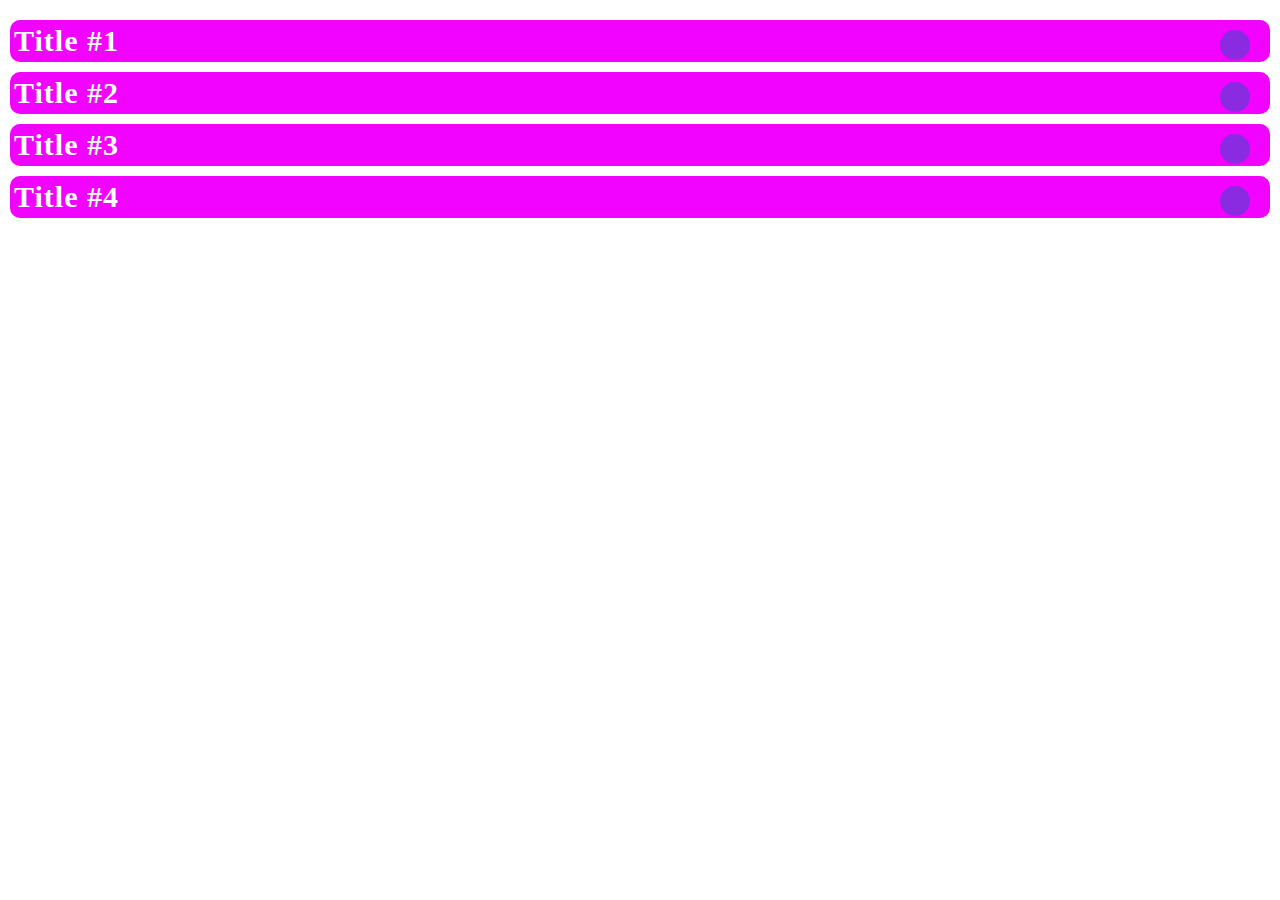
<file: accordion/index.html>
<!DOCTYPE html>
<html lang="en">

<head>
    <meta charset="UTF-8">
    <meta name="viewport" content="width=device-width, initial-scale=1.0">
    <title>accordion | by Muhammad Web Developer</title>
    <link rel="stylesheet" href="https://cdnjs.cloudflare.com/ajax/libs/font-awesome/6.4.2/css/all.min.css" 
    integrity="sha512-z3gLpd7yknf1YoNbCzqRKc4qyor8gaKU1qmn+CShxbuBusANI9QpRohGBreCFkKxLhei6S9CQXFEbbKuqLg0DA==" 
    crossorigin="anonymous" referrerpolicy="no-referrer" />
    <link rel="stylesheet" href="style.css">
</head>

<body>
    <div class="continer">
        <div class="accordion">
            <h3>title #1</h3>
            <p>Lorem ipsum dolor sit amet, consectetur adipisicing elit. Magni minus ut aliquid, provident fuga
                reprehenderit unde dolor tempore consequatur! Consectetur delectus ullam est suscipit voluptate id nobis
                ab inventore minima.</p>
                <i class="fa-solid fa-arrow-down"></i>
        </div>
        <div class="accordion">
            <h3>title #2</h3>
            <p>Lorem ipsum dolor sit amet, consectetur adipisicing elit. Magni minus ut aliquid, provident fuga
                reprehenderit unde dolor tempore consequatur! Consectetur delectus ullam est suscipit voluptate id nobis
                ab inventore minima.</p>
                <i class="fa-solid fa-arrow-down"></i>
        </div>
        <div class="accordion">
            <h3>title #3</h3>
            <p>Lorem ipsum dolor sit amet, consectetur adipisicing elit. Magni minus ut aliquid, provident fuga
                reprehenderit unde dolor tempore consequatur! Consectetur delectus ullam est suscipit voluptate id nobis
                ab inventore minima.</p>
                <i class="fa-solid fa-arrow-down"></i>
        </div>
        <div class="accordion">
            <h3>title #4</h3>
            <p>Lorem ipsum dolor sit amet, consectetur adipisicing elit. Magni minus ut aliquid, provident fuga
                reprehenderit unde dolor tempore consequatur! Consectetur delectus ullam est suscipit voluptate id nobis
                ab inventore minima.</p>
                <i class="fa-solid fa-arrow-down"></i>
        </div>
    </div>

    <script src="main.js"></script>
</body>

</html>
</file>
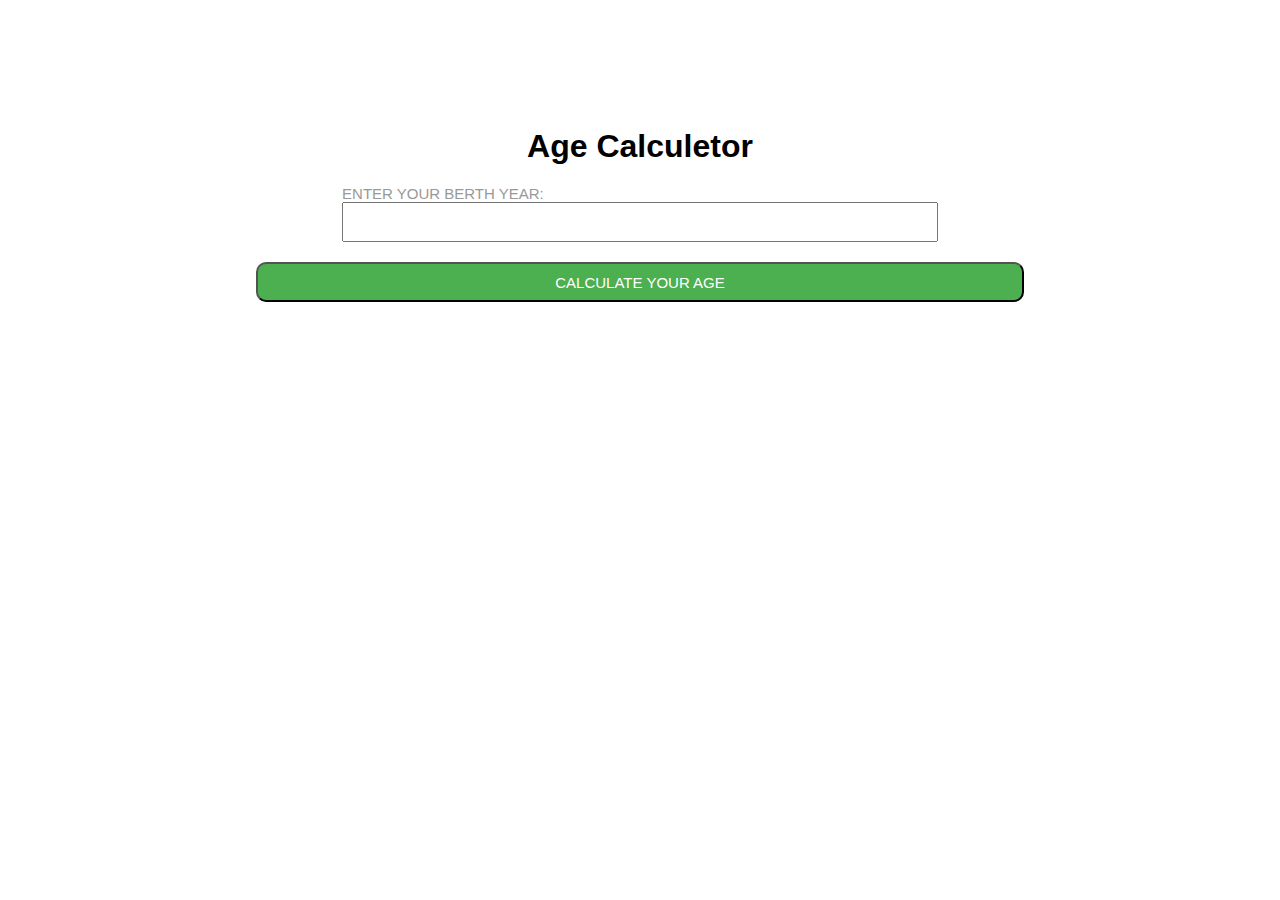
<file: ageCalc/index.html>
<!DOCTYPE html>
<html lang="en">
<head>
    <meta charset="UTF-8">
    <meta name="viewport" content="width=device-width, initial-scale=1.0">
    <title>Age Calculetor | by Muhammad Web Developer</title>
    <link rel="stylesheet" href="style.css">
</head>
<body>
    <div class="continer">
        <h1>Age Calculetor</h1>
        <form action="#">
            <label for="year">
                Enter Your Berth Year:
                <input type="number" id="userYaer">
            </label>
            <button type="button" id="calcBtn">calculate your age</button>
        </form>
        <div class="result">
            <p id="result"></p>
        </div>
    </div>
    <script src="main.js"></script>
</body>
</html>
</file>
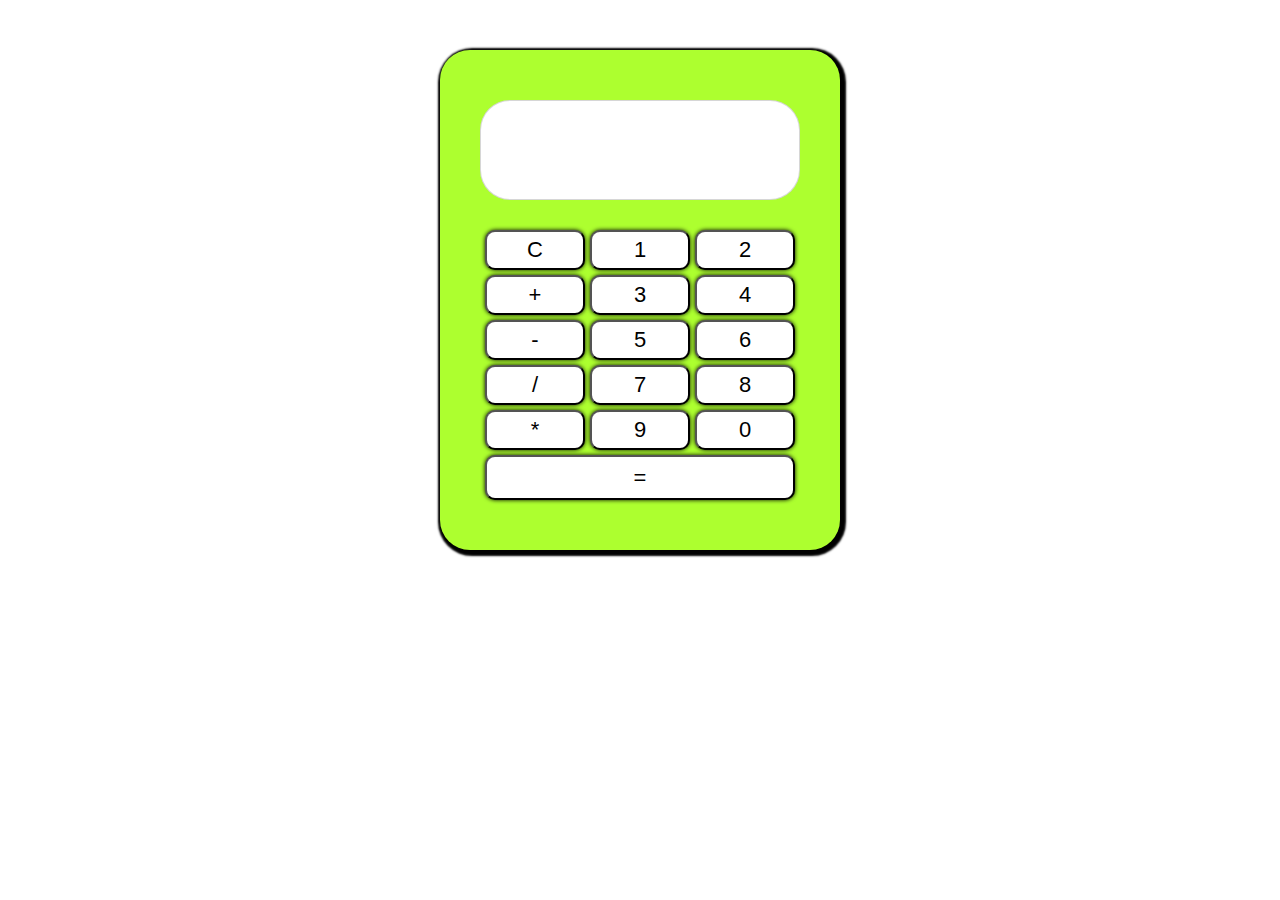
<file: calclulator/index.html>
<!DOCTYPE html>
<html lang="en">

<head>
    <meta charset="UTF-8">
    <meta name="viewport" content="width=device-width, initial-scale=1.0">
    <title>calculator App | by Muhammad Web Developer</title>
    <link rel="stylesheet" href="style.css">
</head>

<body>
    <div class="continer">
        <textarea class="screen" id="screen" disabled></textarea>
        <div class="btn">
            <button id="canc">C</button>
            <button onclick="addNum(1)">1</button>
            <button onclick="addNum(2)">2</button>
            <button onclick="addNum('+')">+</button>
            <button onclick="addNum(3)">3</button>
            <button onclick="addNum(4)">4</button>
            <button onclick="addNum('-')">-</button>
            <button onclick="addNum(5)">5</button>
            <button onclick="addNum(6)">6</button>
            <button onclick="addNum('/')">/</button>
            <button onclick="addNum(7)">7</button>
            <button onclick="addNum(8)">8</button>
            <button onclick="addNum('*')">*</button>
            <button onclick="addNum(9)">9</button>
            <button onclick="addNum(0)">0</button>
            <button id="result">=</button>
        </div>
    </div>
    <script src="main.js"></script>
</body>

</html>
</file>
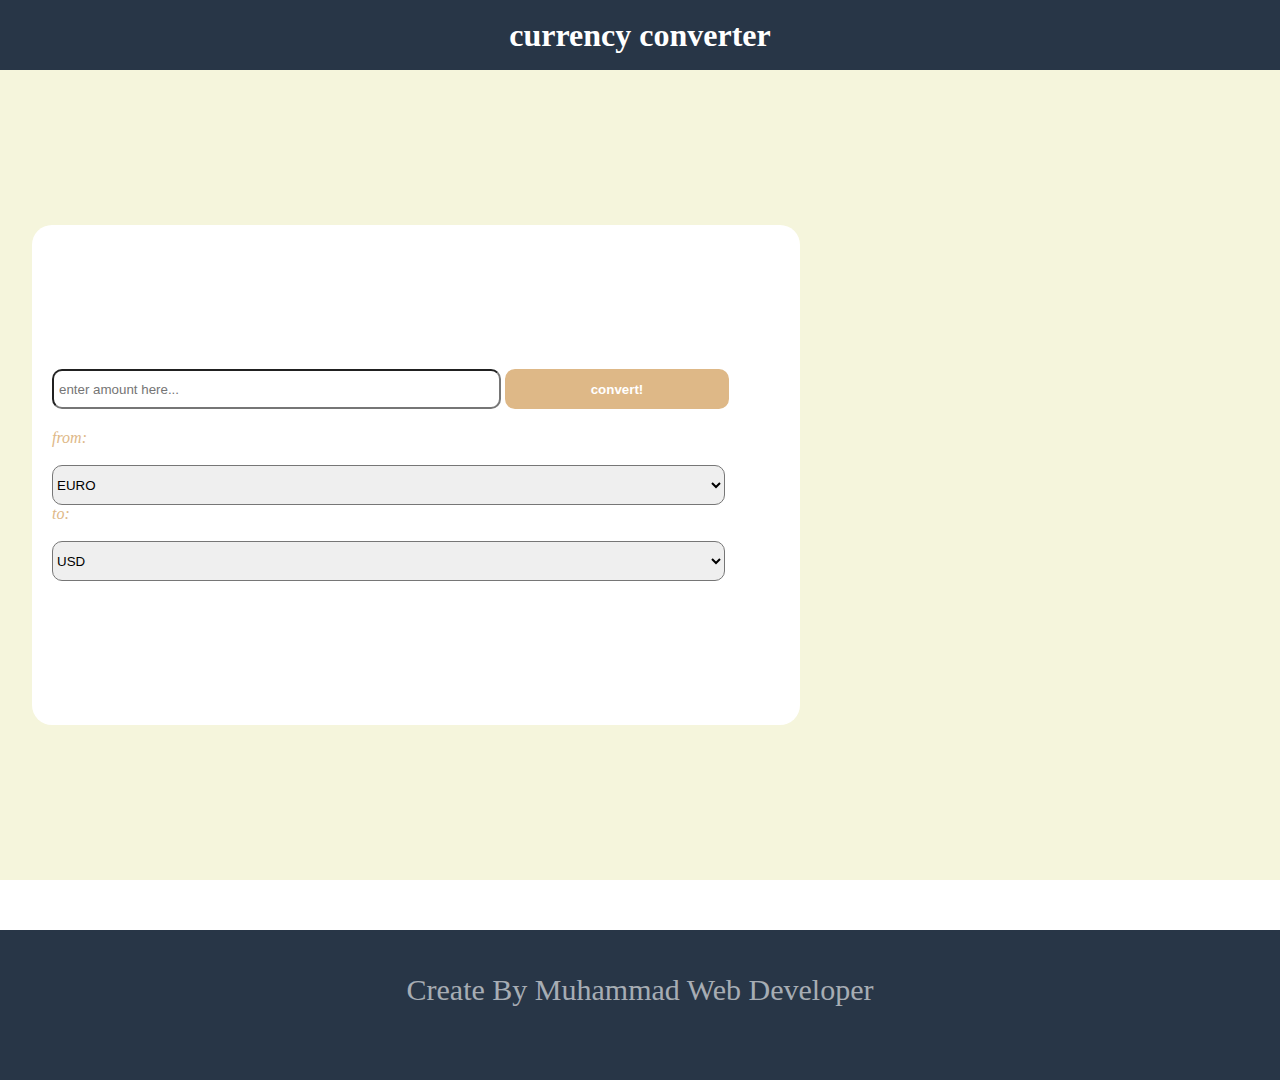
<file: curenncy-converter/index.html>
<!DOCTYPE html>
<html lang="en">

<head>
    <meta charset="UTF-8">
    <meta name="viewport" content="width=device-width, initial-scale=1.0">
    <title>currency converter | by Muhammad Web Developer</title>
    <link rel="stylesheet" href="https://cdnjs.cloudflare.com/ajax/libs/font-awesome/6.4.0/css/all.min.css" integrity="sha512-iecdLmaskl7CVkqkXNQ/ZH/XLlvWZOJyj7Yy7tcenmpD1ypASozpmT/E0iPtmFIB46ZmdtAc9eNBvH0H/ZpiBw==" crossorigin="anonymous" referrerpolicy="no-referrer" />
    <link rel="stylesheet" href="style.css">
</head>

<body>
    <header>
        <h1> currency converter </h1>
    </header>

    <main class="continer">
        <form action="#">
            <div id="first_section">
                <label for="first-currency">from:</label><br />
                <select name="first-currency" id="first-currency">
                    <option value="EUR">EURO</option>
                    <option value="USD">USD</option>
                    <option value="AED">United Arab Emirates Dirham</option>
                    <option value="SYP"> Syrian Pound</option> 
                    <option value="CHF">Swiss Franc</option>
                    <option value="CNY">Chinese Yuan</option>
                    <option value="GBP">British Pounds Sterling</option>
                    <option value="INR">Indian Rupee</option>
                    <option value="JPY">Japanese yen</option>
                </select>

                <label for="second-currency">to: </label><br />
                <select name="second-currency" id="second-currency">
                    <option value="USD">USD</option>
                    <option value="EUR">EURO</option>
                    <option value="AED"> United Arab Emirates Dirham </option>
                    <option value="SYP"> Syrian Pound</option>
                    <option value="CHF">Swiss Franc</option>
                    <option value="CNY">Chinese Yuan</option>
                    <option value="GBP">British Pounds Sterling</option>
                    <option value="INR">Indian Rupee</option>
                    <option value="JPY">Japanese yen</option>
                </select>
            </div>

            <div id="second_section">
                <input type="number" placeholder="enter amount here..." id="currency" />
                <button type="button" id="convertBtn">convert!</button>
            </div>
        </form>
        
    <div  class="result" id="result">
        <!--  result will be shown in this section... -->
    </div>
    </main>
    <footer>
        <h6>create by Muhammad Web Developer </h6>
        <div class="social">
            <a href="https://www.youtube.com/@webdevelopperr"><i class="fa-brands fa-youtube" style="color: #b31919;"></i></i></a>
            <a href="https://instagram.com/muhammad_webdeveloper"><i class="fa-brands fa-instagram" style="color: #d110ad;"></i></i></a>
            <a href="https://www.tiktok.com/@muhammadwebdesign"><i class="fa-brands fa-tiktok" style="color: #c8c8c8;"></i></i></a>
        </div>

    <script src="main.js"></script>
</body>

</html>
</file>
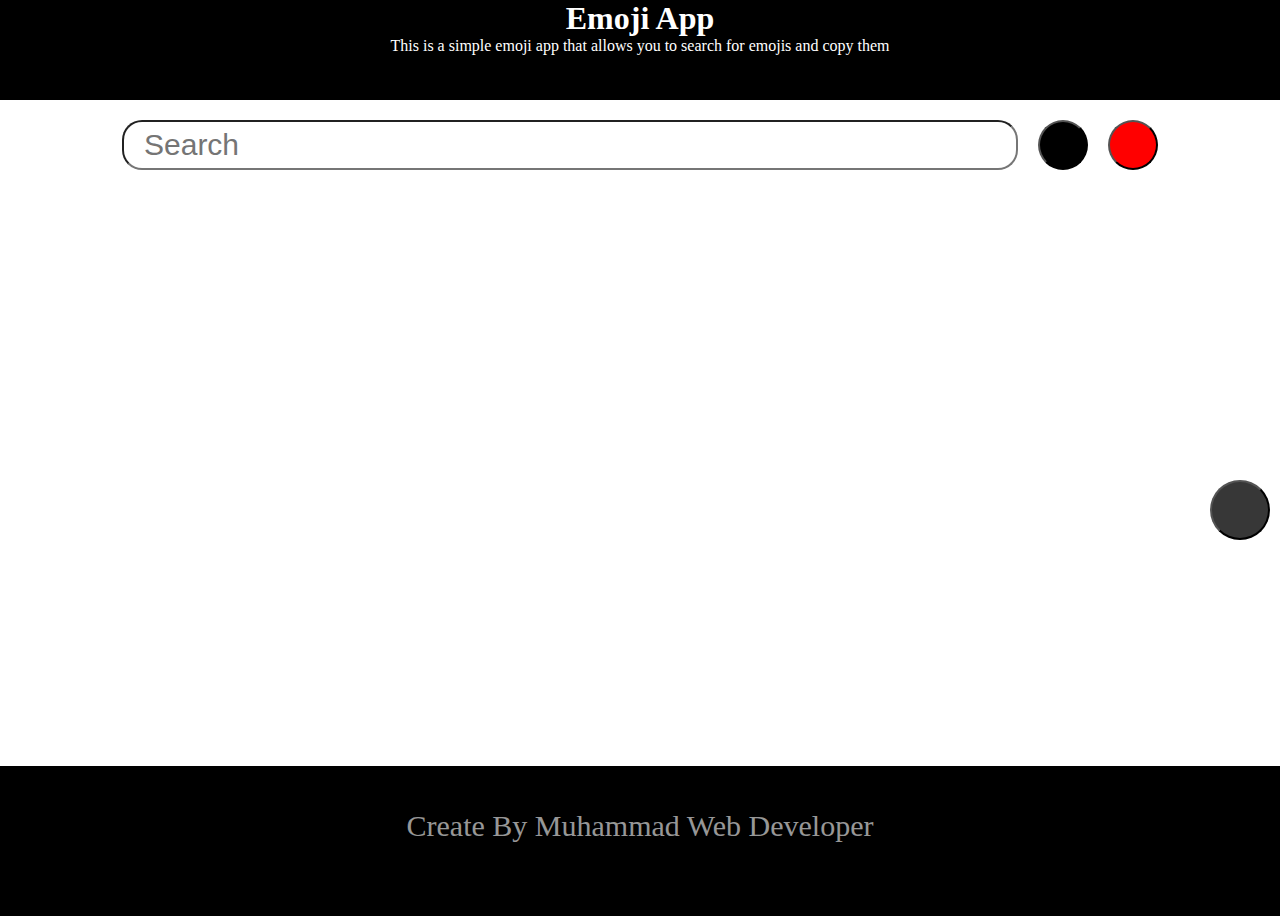
<file: emojiSearch/index.html>
<!DOCTYPE html>
<html lang="en">
<head>
    <meta charset="UTF-8">
    <meta name="viewport" content="width=device-width, initial-scale=1.0">
    <title>Emoji App</title>
    <link rel="stylesheet" href="https://cdnjs.cloudflare.com/ajax/libs/font-awesome/6.4.0/css/all.min.css" integrity="sha512-iecdLmaskl7CVkqkXNQ/ZH/XLlvWZOJyj7Yy7tcenmpD1ypASozpmT/E0iPtmFIB46ZmdtAc9eNBvH0H/ZpiBw==" crossorigin="anonymous" referrerpolicy="no-referrer" />
    <link rel="stylesheet" href="style.css">
</head>
<body>
    <header>
        <h1>Emoji App</h1>
        <p>This is a simple emoji app that allows you to search for emojis and copy them</p>
    </header>
    <div class="search">
        <input type="text" id="search" placeholder="Search">
        <button id="search-btn"><i class="fa-solid fa-magnifying-glass"></i></button>
        <button id="clear"><i class="fa-solid fa-trash"></i></button>
    </div>
    <div class="textCopid" id="copidTool">
        <textarea name="" id="textCopi" cols="30" rows="10" ></textarea>
        <button id="copid">copi to clipboard</button>
    </div>
    <button class="openCopi" id="open"><i class="fa-solid fa-copy" style="color: #ffffff;"></i></button>
    <div class="response" id="response">
    </div>
    <footer>
        <h6>create by Muhammad Web Developer </h6>
        <div class="social">
            <a href="https://www.youtube.com/@webdevelopperr"><i class="fa-brands fa-youtube" style="color: #b31919;"></i></i></a>
            <a href="https://instagram.com/muhammad_webdeveloper"><i class="fa-brands fa-instagram" style="color: #d110ad;"></i></i></a>
            <a href="https://www.tiktok.com/@muhammadwebdesign"><i class="fa-brands fa-tiktok" style="color: #c8c8c8;"></i></i></a>
        </div>
    </footer>
    <script src="main.js"></script>
</body>
</html>
</file>
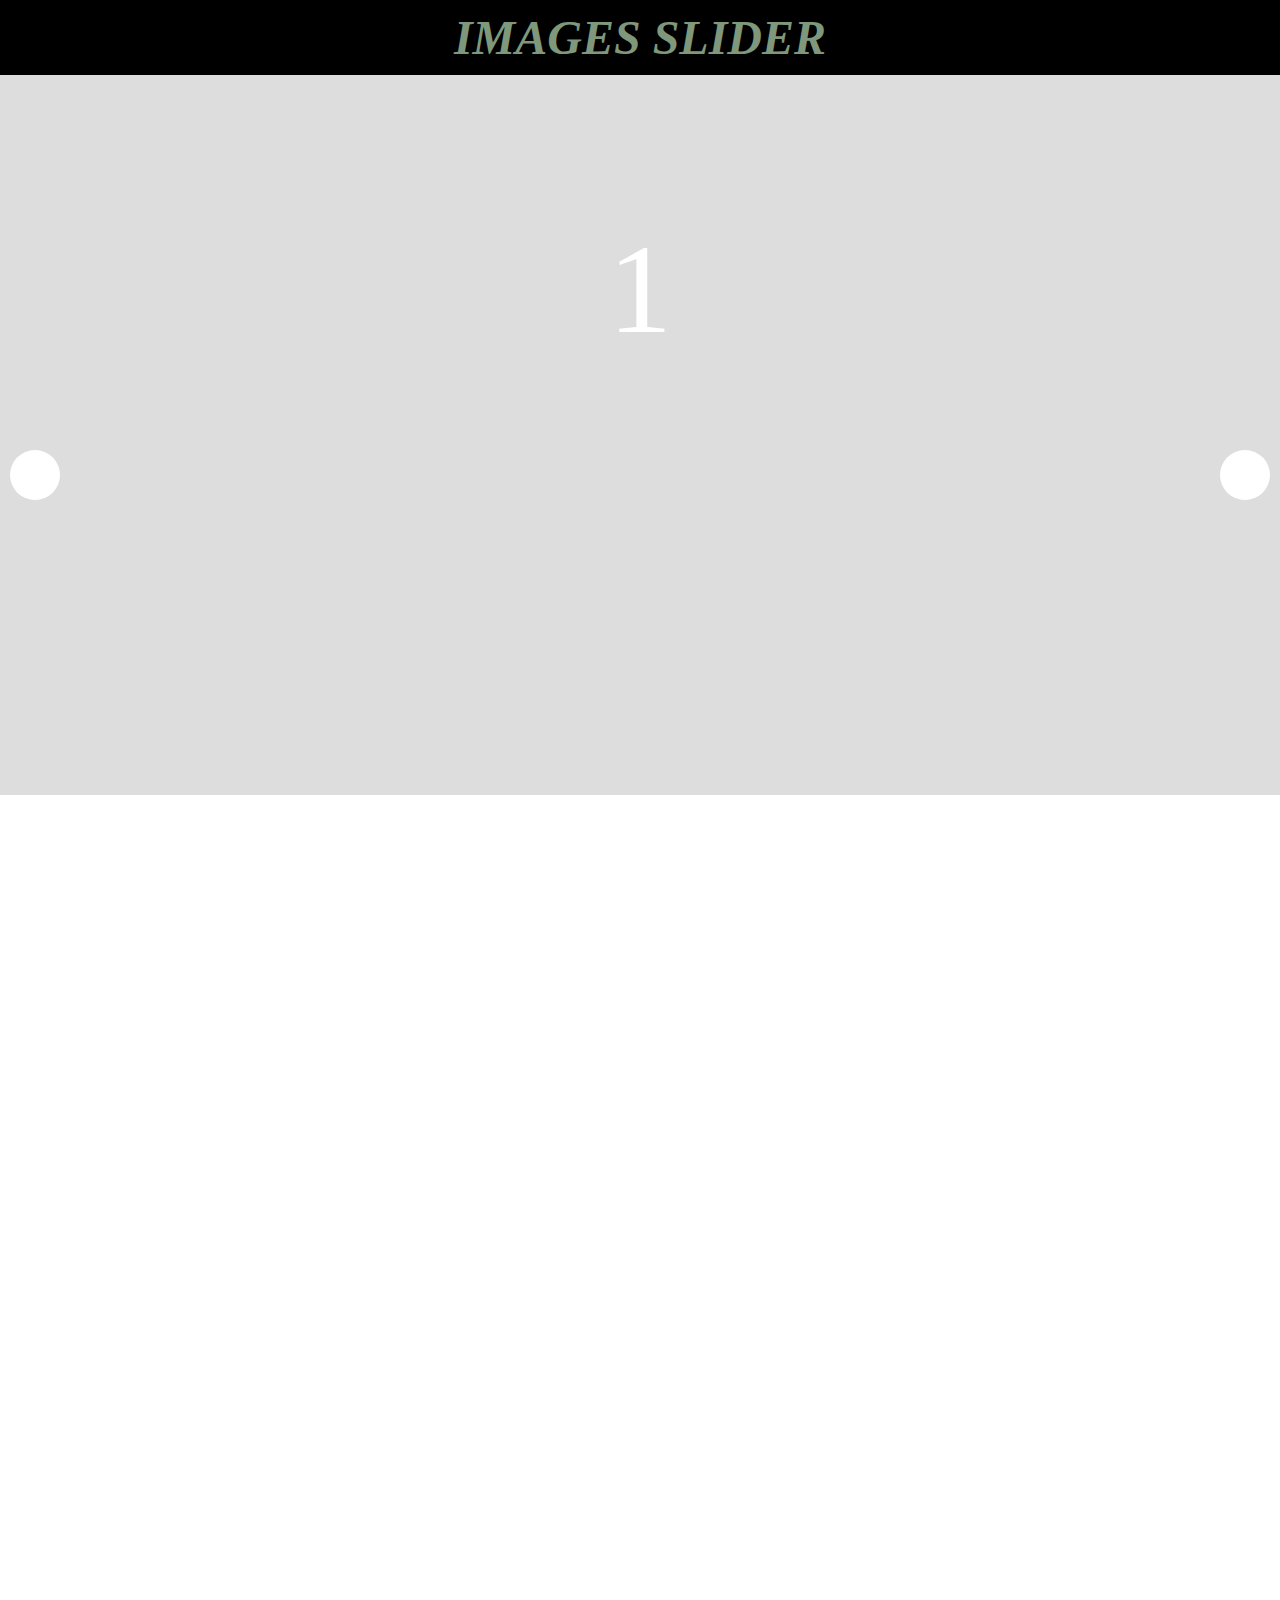
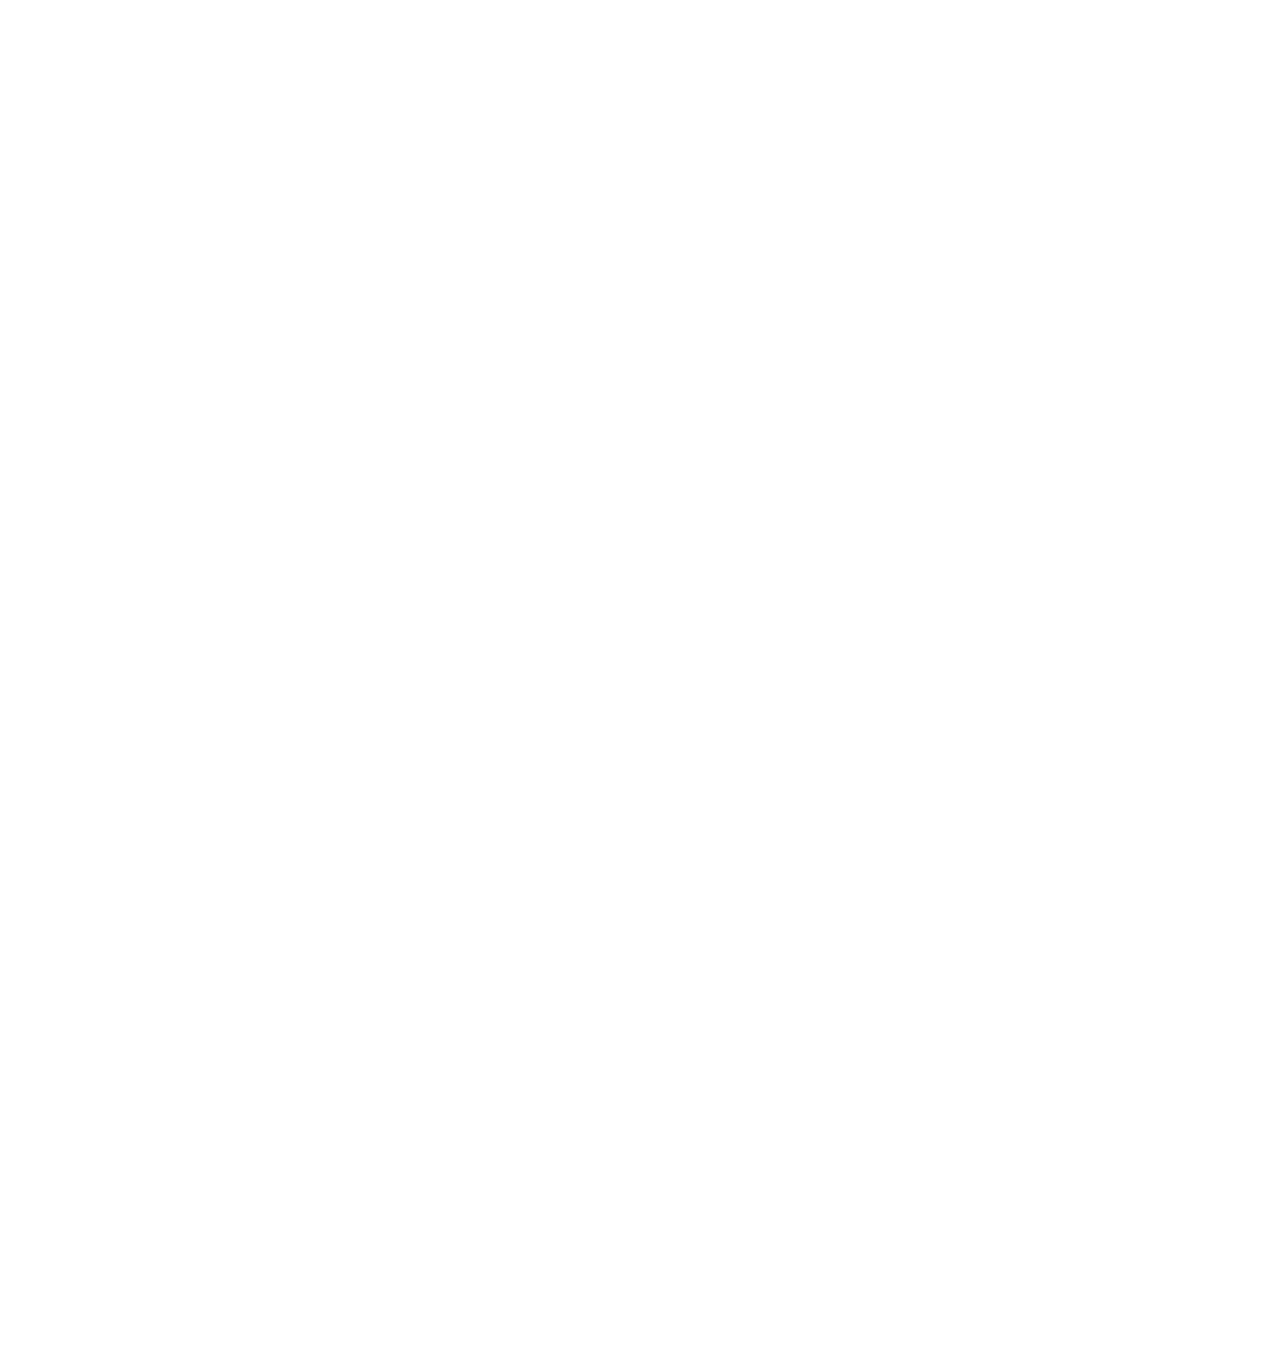
<file: image-slider/index.html>
<!DOCTYPE html>
<html lang="en">
<head>
    <meta charset="UTF-8">
    <meta name="viewport" content="width=device-width, initial-scale=1.0">
    <title>images slider | by Muhammad web Developer</title>
    <link rel="stylesheet" href="https://cdnjs.cloudflare.com/ajax/libs/font-awesome/6.4.0/css/all.min.css"
    integrity="sha512-iecdLmaskl7CVkqkXNQ/ZH/XLlvWZOJyj7Yy7tcenmpD1ypASozpmT/E0iPtmFIB46ZmdtAc9eNBvH0H/ZpiBw=="
    crossorigin="anonymous" referrerpolicy="no-referrer" />
    <link rel="stylesheet" href="style.css">
</head>
<body>
    <div class="continer">
        <h2>images slider</h2>
        <div class="slider" id="slider">
            <div class="slider-box">1</div>
            <div class="slider-box">2</div>
            <div class="slider-box">3</div>
            <div class="slider-box">4</div>
        </div>
        <button id="next"><i class="fa-solid fa-arrow-right"></i></button><br/>
        <button id="prev"><i class="fa-solid fa-arrow-left"></i></button>
        <div class="dots">
            <span></span>
            <span></span>
            <span></span>
            <span></span>
        </div>
    </div>

    <script src="main.js"></script>
</body>
</html>
</file>
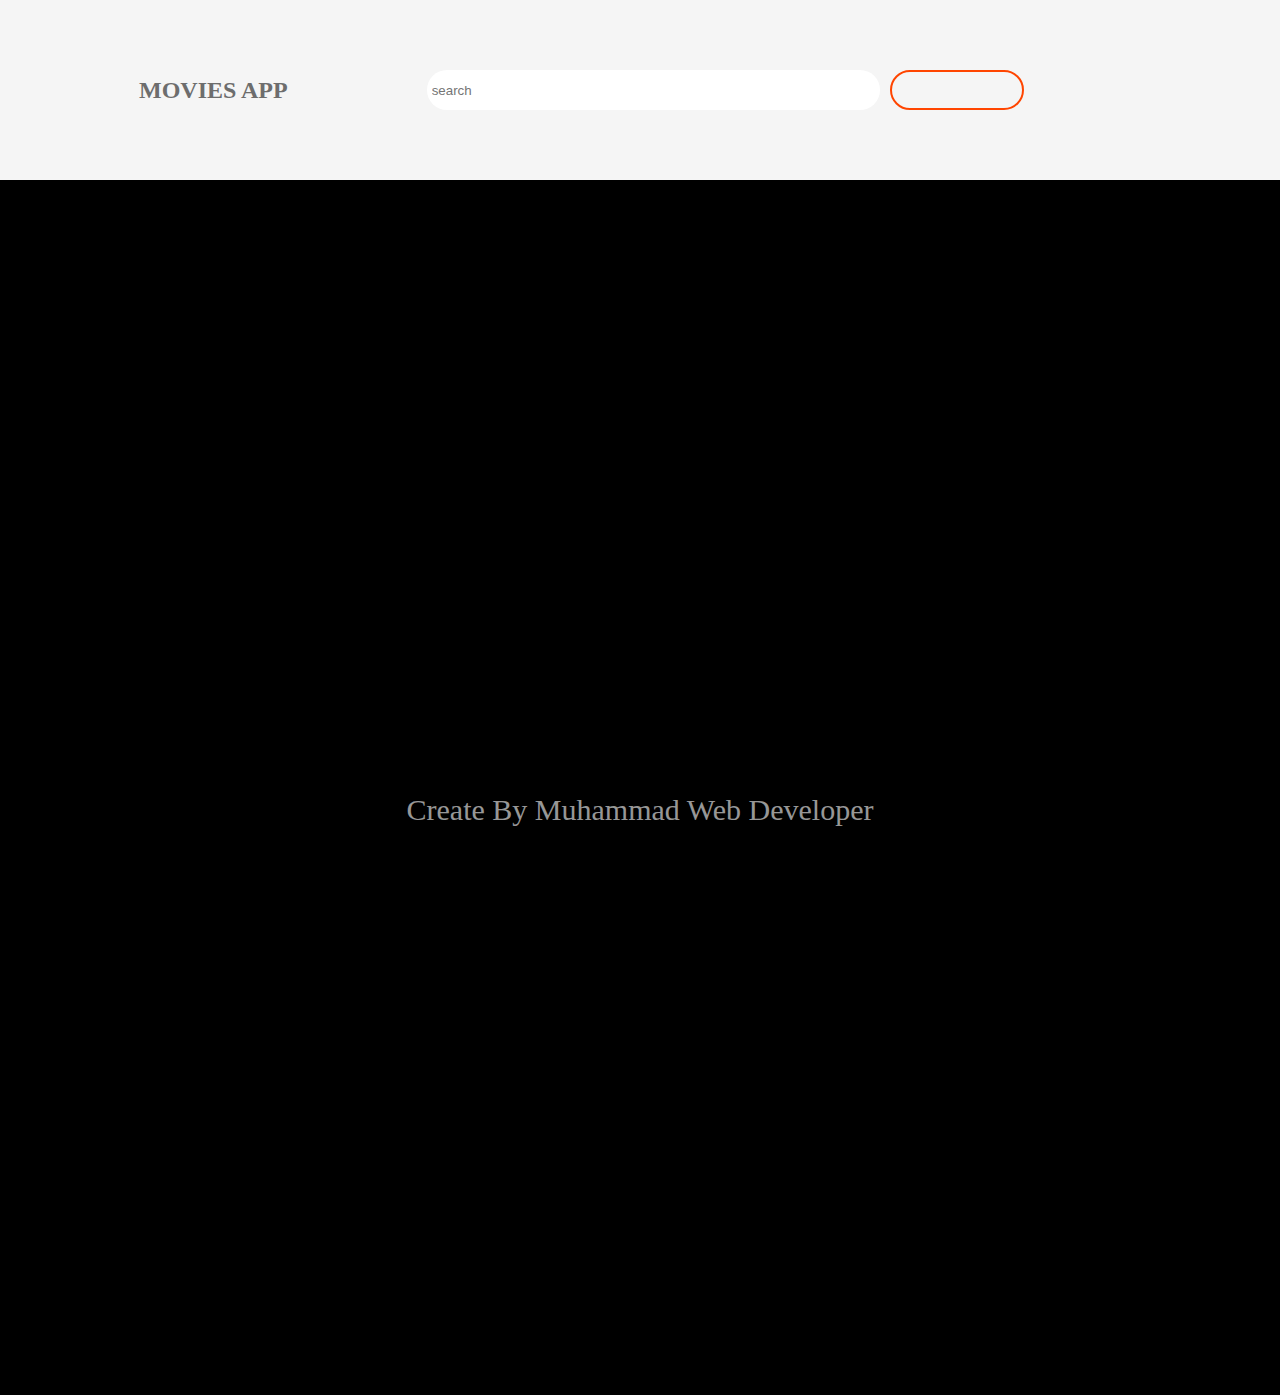
<file: movieapp/index.html>
<!DOCTYPE html>
<html lang="en">
<head>
    <meta charset="UTF-8">
    <meta http-equiv="X-UA-Compatible" content="IE=edge">
    <meta name="viewport" content="width=device-width, initial-scale=1.0">
    <title>movies app </title>
    <link rel="stylesheet" href="https://cdnjs.cloudflare.com/ajax/libs/font-awesome/6.4.0/css/all.min.css" integrity="sha512-iecdLmaskl7CVkqkXNQ/ZH/XLlvWZOJyj7Yy7tcenmpD1ypASozpmT/E0iPtmFIB46ZmdtAc9eNBvH0H/ZpiBw==" crossorigin="anonymous" referrerpolicy="no-referrer" />
    <link rel="stylesheet" href="style.css">
</head>
<body>
   <div class="continer">
        <h1>movies app</h1>
        <div class="sercheContainer">
            <input type="text" id="search" placeholder="search">
            <button id="searchBtn"><i class="fa-solid fa-magnifying-glass" ></i></button>
        </div>
   </div>
<div class="movie-container" id="movie-container">
    <div class="loader" id="laoder"></div>
    <div class="poster" id="poster">
        <img id="posterImg">
    </div>
    <div class="movieinfo">
        <h2 id="title"><!-- add from script --></h2>
        <p id="year"><!-- add from script --></p>
        <p id="description"><!-- add from script --></p>
       <p id="rating" class="rating"><!-- add from script --></p>
   </div>
</div>
<footer>
    <h6>create by Muhammad Web Developer </h6>
    <div class="social">
        <a href="https://www.youtube.com/@webdevelopperr"><i class="fa-brands fa-youtube" style="color: #b31919;"></i></i></a>
        <a href="https://instagram.com/muhammad_webdeveloper"><i class="fa-brands fa-instagram" style="color: #d110ad;"></i></i></a>
        <a href="https://www.tiktok.com/@muhammadwebdesign"><i class="fa-brands fa-tiktok" style="color: #c8c8c8;"></i></i></a>
    </div>
</footer>
    <script src="main.js"></script>
</body>
</html>
</file>
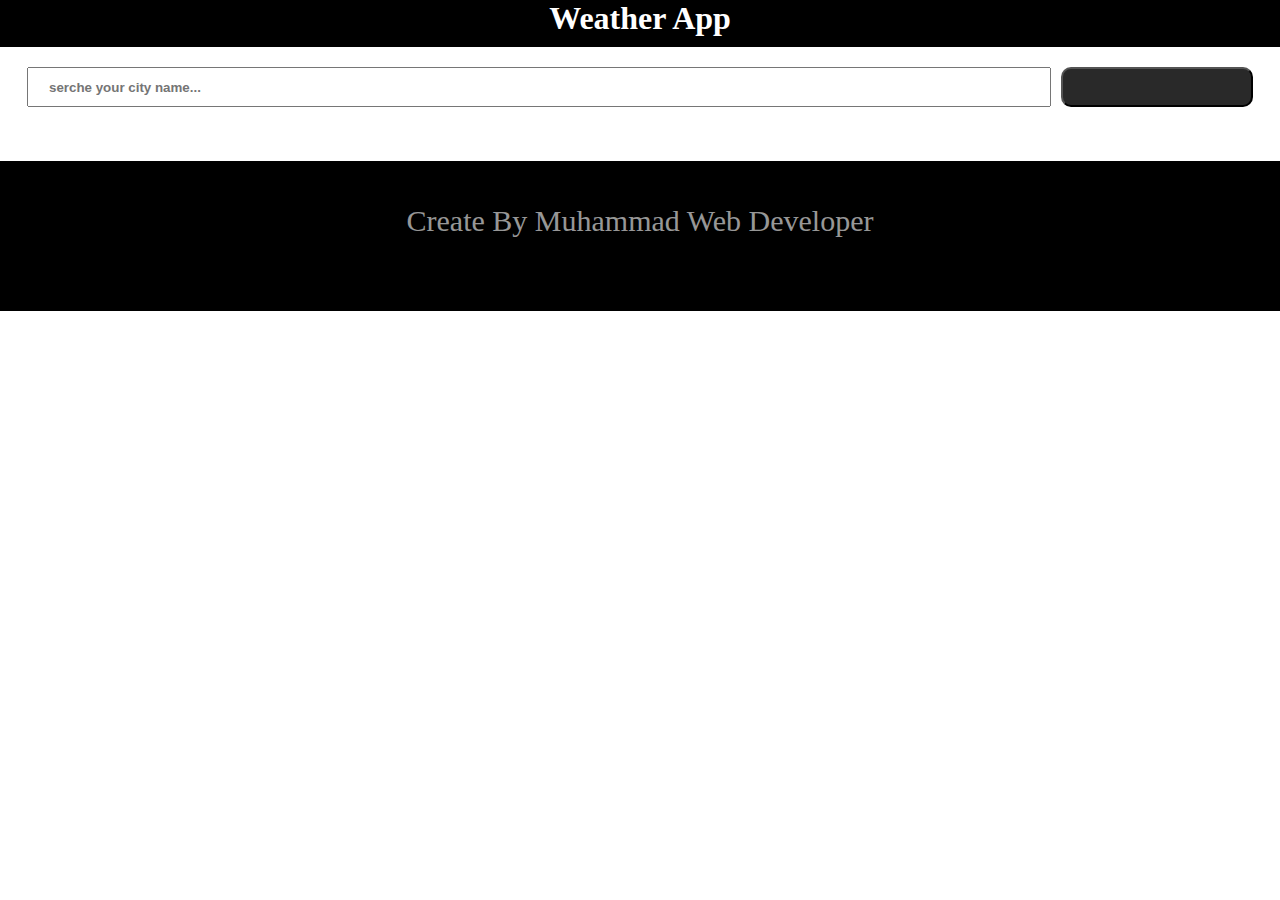
<file: weatherApp/index.html>
<!DOCTYPE html>
<html lang="en">

<head>
    <meta charset="UTF-8">
    <meta name="viewport" content="width=device-width, initial-scale=1.0">
    <title>Weather App</title>
    <link rel="stylesheet" href="https://cdnjs.cloudflare.com/ajax/libs/font-awesome/6.4.0/css/all.min.css"
        integrity="sha512-iecdLmaskl7CVkqkXNQ/ZH/XLlvWZOJyj7Yy7tcenmpD1ypASozpmT/E0iPtmFIB46ZmdtAc9eNBvH0H/ZpiBw=="
        crossorigin="anonymous" referrerpolicy="no-referrer" />
    <link rel="stylesheet" href="style.css">
</head>

<body>
    <div class="header">
        <h1>Weather App</h1>
    </div>
    <form class="searchBox">
        <input type="text" id="city" placeholder="serche your city name...">
        <button type="button" id="search"><i class="fa-solid fa-magnifying-glass" style="color: #ffffff;"></i></button>
    </form>
    <div class="weather">
        <div class="box1">
            <h1 id="cityname" class="cityname"></h1>
        </div>
        <div class="box2">
            <h2 class="condition" id="condition"></h2>
            <p class="description" id="description"></p>
            <span class="temp" id="temp"></span>
            <span id="weather-icon" class="weather-icon"> <img id="icon"> </span>
        </div>
    </div>
<footer>
    <h6>create by Muhammad Web Developer </h6>
    <div class="social">
        <a href="https://www.youtube.com/@webdevelopperr"><i class="fa-brands fa-youtube" style="color: #b31919;"></i></i></a>
        <a href="https://instagram.com/muhammad_webdeveloper"><i class="fa-brands fa-instagram" style="color: #d110ad;"></i></i></a>
        <a href="https://www.tiktok.com/@muhammadwebdesign"><i class="fa-brands fa-tiktok" style="color: #c8c8c8;"></i></i></a>
    </div>
</footer>
    <script src="main.js"></script>
</body>

</html>
</file>
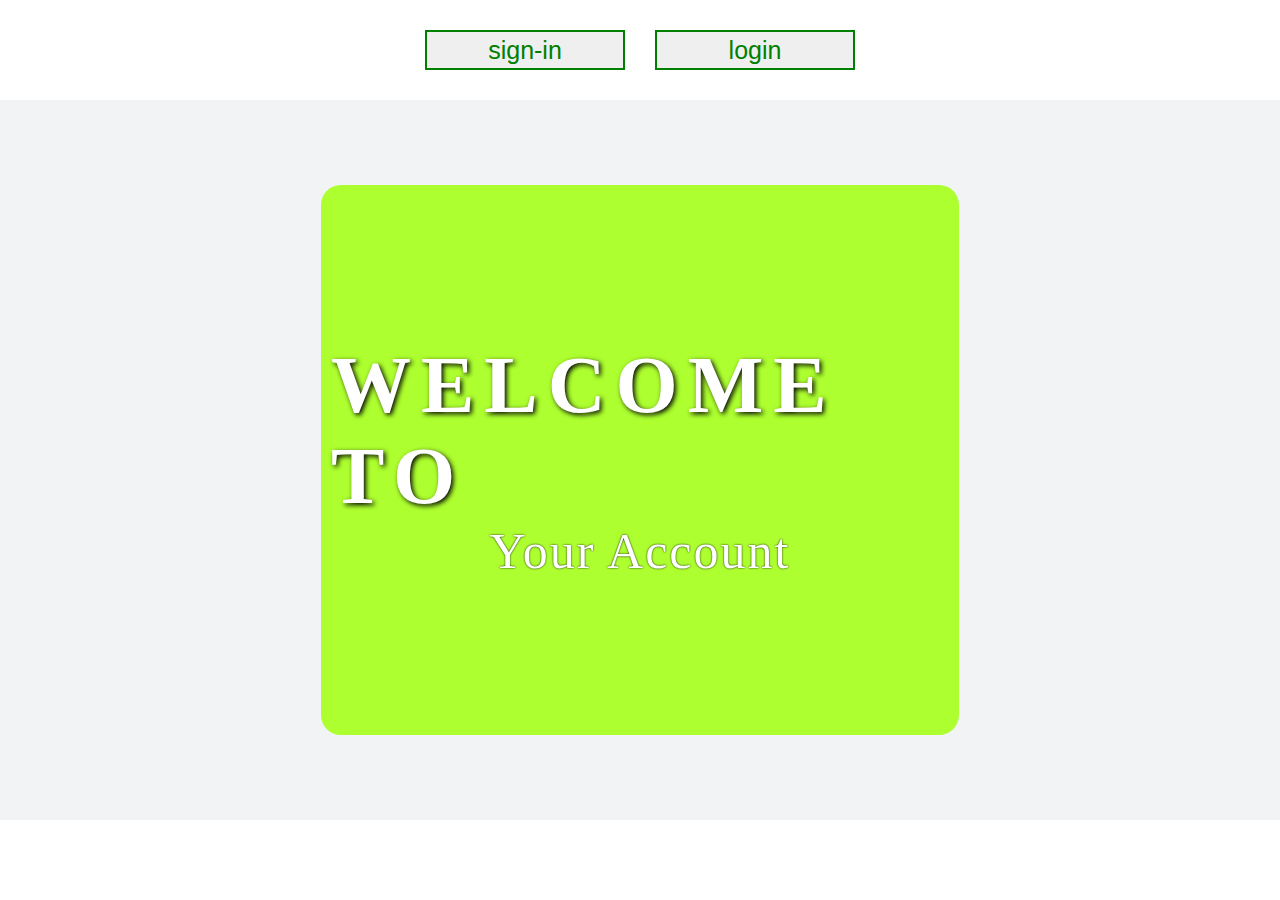
<file: signin-login-form/inndex.html>
<!DOCTYPE html>
<html lang="en">

<head>
    <meta charset="UTF-8">
    <meta name="viewport" content="width=device-width, initial-scale=1.0">
    <title>sign in & log in form | by Muhammad Web Developer</title>
    <link rel="stylesheet" href="style.css">
</head>

<body>
    <div class="continer">
        <!-- sign in -->
        <div  class="sign-in" id="sign-in-Form">
            <form action="#">
                <label for="first name">
                    first name:
                    <input type="text" name="first name" placeholder="enter your first name...">
                </label>
                <label for="last name">
                    last name:
                    <input type="text" name="last name" placeholder="enter your last name.. ">
                </label>
                <label for="email">
                    email:
                    <input type="email" name="email" placeholder="enter your email address...">
                </label>
                <label for="co-email">
                    conferm your email:
                    <input type="email" name="co-email" placeholder="conferm your email address...">
                </label>
                <label for="password">
                    password:
                    <input type="password" name="password" id="password" placeholder="enter your password">
                </label>
                <label for="co-password">
                    conferm your password:
                    <input type="password" name="co-password" id="password" placeholder="conferm your password">
                </label>
                <button type="button">sign-in</button>
            </form>
        </div>
        <!-- space -->
        <div id="space" class="space">
            <h1 id="title">welcome to </h1>
            <p> your account</p>
        </div>
        <!-- login  -->
        <div class="login" id="loginForm">
            <form action="#" >
                <label for="username">
                    username or email :
                    <input type="text" name="username/email" placeholder="your userame / email">
                </label>
                <label for="password">
                    password:
                    <input type="password" name="password" id="password" placeholder="enter your password">
                </label>
                <button type="button">login</button>
            </form>
        </div>
    </div>

    <div class="btn-change">
        <button id="loginBtn">login</button>
        <button id="signinBtn">sign-in</button>
    </div>

<script src="main.js"></script>
</body>

</html>
</file>
<file: accordion/style.css>
*{
    margin: 0;
    padding: 0;
    box-sizing: border-box;
}

.continer{
    display: flex;
    align-items: center;
    justify-content: center;
    flex-direction: column;
    height: auto;
    width: 100%;
    transition: all 0.5s ease;
    margin: 20px auto;
    gap: 10px;
    padding: 0 10px;
}

.accordion{
    width: 100%;
    height: auto;
    background-color: rgb(242, 2, 255);
    border-radius: 10px;
    display: flex;
    position: relative;
    flex-direction: column;
    padding: 4px;
}

.accordion h3{
    font-size: 30px;
    text-transform: capitalize;
    letter-spacing: 1px;
    color: rgb(255, 255, 255);
}


.accordion p{
    font-size: 20px;
    color: #fff;
    width: 60%;
    height: 0;
    transition: height 0.5s ease;
    opacity: 0;
}

.accordion i{
    display: flex;
    align-items: center;
    justify-content: center;
    width: 30px;
    height:30px;
    border-radius: 50px;
    color: #fff;
    position: absolute;
    right: 20px;
    top: 10px;
    font-size: 25px;
    transition: all 0.5s ease;
    background-color: blueviolet;
}


.active{
    opacity: 1 !important;
    height: 100px !important;
    transition: height 0.5s ease;
}


.active-arrow{
    transform: rotate(180deg) !important;
}
</file>
<file: ageCalc/style.css>
*{
    box-sizing: border-box;
    margin: 0;
    padding: 0;
}
body{
    font-family: Arial, "Helvetica Neue", Helvetica, sans-serif;
    display: flex;
    align-items: center;
    justify-content: center;
    padding-top: 10%;
    flex-direction: column;
    gap: 20px;
}

.continer {
    position: relative;
    width: 100%;
    min-width: 400px;
    display: flex;
    align-items: center;
    justify-content: center;
    flex-direction: column;
    gap: 20px;
}

.continer form{
    width: 100%;
    position: relative;
    display: flex;
    align-items: center;
    justify-content: center;
    flex-direction: column;
    gap: 20px;
}

.continer form label{
    font-size: 15px;
    text-transform: uppercase;
    color: #999;
}

.continer form input{
    width: 100%;
    height: 40px;
    font-size: 30px;
    text-align: center;
}

.continer button{
    width: 60%;
    height: 40px;
    font-size: 15px;
    background-color: #4caf50;
    color: white;
    border-radius: 10px;
    text-transform: uppercase;
}


.continer button:hover{
    cursor: pointer;
    color: #4caf50;
    background-color: #fff;
    border: 2px solid #4caf50;
}

.result{
    width: 100%;
    max-width: 400px;
    display: flex;
    align-items: center;
    justify-content: center;
    flex-direction: column;
    gap: 20px;
}

.result p{
    font-size: 30px;
    text-transform: uppercase;
    color:#999 ;
    width: 100%;
    text-align: center;
}

.result span{
    color: #4caf50;
    font-size: 30px;
}
</file>
<file: calclulator/style.css>
*{
    margin: 0;
    padding: 0;
    box-sizing: border-box;
}

.continer{
    width: 400px;
    height: 500px;
    display: flex;
    align-items: center;
    justify-content: center;
    flex-direction: column;
    background-color: greenyellow;
    margin: 50px auto;
    border-radius: 30px;
    gap: 30px;
    box-shadow: 2px 2px 2px 4px #000;
}

.screen{
    width: 80%;
    height: 100px;
    background-color: #fff;
    border-radius: 30px;
    text-align: left;
    font-size: 25px;
    resize: none;
    letter-spacing: 2px;
    padding: 30px;
}

.btn{
    display: grid;
    grid-template-columns: repeat(3, 100px);
    gap: 5px;
}

.btn button{
    cursor: pointer;
    width: 100px;
    height: 40px;
    background-color: #fff;
    border-radius: 10px;
    box-shadow: 0px 0px 4px #000;
    font-size: 22px;
}

.btn button:hover{
    background-color: #ffd4d4;
    box-shadow: 0px 0px 6px #000;
    transform: scale(1.1);
}

#result{
    width: 310px;
    height: 45px;
}
</file>
<file: curenncy-converter/style.css>
* {
    margin: 0;
    padding: 0;
    box-sizing: border-box;
}

header {
    background: #283647;
    color: white;
    text-align: center;
    height: 70px;
    display: flex;
    align-items: center;
    justify-content: center;

}


.continer {
    width: 100%;
    height: 90vh;
    background-color: beige;
    display: flex;
    justify-content: center;
    align-items: center;
}

.continer form {
    width: 60%;
    height: 500px;
    background-color: #fff;
    border-radius: 20px;
    display: flex;
    align-items: center;
    justify-content: center;
    flex-direction: column-reverse;
    gap: 20px;

}

#first_section {
    width: 100%;
    flex-direction: column;
    display: flex;
    align-items: flex-start;
    justify-content: center;
    padding-left: 20px;
}

#second_section {
    width: 100%;
    padding-left: 20px;
}

.continer form label {
    font-style: italic;
    color: burlywood;
}

.continer form select {
    width: 90%;
    height: 40px;
    text-transform: uppercase;
    border-radius: 10px;
}

.continer form input {
    width: 60%;
    height: 40px;
    padding-left: 5px;
    border-radius: 10px;
}

.continer form option {
    text-transform: uppercase;
}

.continer form button {
    width: 30%;
    height: 40px;
    background-color: burlywood;
    color: #fff;
    border: 2px solid burlywood;
    font-weight: 600;
    border-radius: 10px;
}


.continer form button:hover {
    cursor: pointer;
    background-color: #fff;
    color: burlywood;
}

.result {
    width: 35%;
    height: 20vh;
    display: flex;
    align-items: center;
    justify-content: center;
    flex-direction: column;
    font-size: 3rem;
    color: rgb(0, 0, 0);
    gap: 20px;
}


.result h1 {
    margin: auto;
    padding: 4% ;
    font-size: 50px;

}

.result p{
    margin: auto;
    padding: 4% ;
    font-size: 20px;
    font-style: italic;
    display: flex;
    align-items: center;
    justify-content: center;
    flex-direction: column;
}


footer {
    background-color: #283647;
    width: 100%;
    height: 150px;
    position: absolute;
    bottom:-20%;
    display: flex;
    align-items: center;
    justify-content: center;
    flex-direction: column;
    gap: 30px;
}

footer h6 {
    color: #ffffff9a;
    font-weight: 500;
    font-size: 30px;
    text-align: center;
    text-transform: capitalize;
}

.social {
    display: flex;
    align-items: center;
    justify-content: center;
    width: 100%;
    gap: 50px;
    font-size: 30px;
}

.social a:hover {
    transform: scale(1.1);
}


@media screen and (max-width: 650px) {
    .continer {
        padding: 6% 0px ;
        flex-direction: column;
    }

    .result h1{
        font-size: 30px;
        margin-top: 20px;
    }

    .result p{
        font-size: 10px;
    }
}
</file>
<file: emojiSearch/style.css>
* {
    margin: 0;
    padding: 0;
    box-sizing: border-box;
}

body {
    position: relative;
    padding-bottom: 12%;
}

header {
    background-color: #000;
    width: 100%;
    height: 100px;
    color: #fff;
    text-align: center;
}

.search {
    width: 100%;
    display: flex;
    align-items: center;
    justify-content: center;
    margin-top: 20px;
    margin-bottom: 20px;
    gap: 20px;
}

.search input {
    width: 70%;
    border-radius: 20px;
    height: 50px;
    font-size: 30px;
    padding-left: 20px;
}

.search button {
    width: 50px;
    height: 50px;
    background-color: black;
    color: #fff;
    font-size: 20px;
    border-radius: 50%;
}

.search button:hover{
    transform: scale(1.1);
    background-color: #373737;
    color: #fff;
}
.response {
    width: 100%;
    height: 40vh;
    display: flex;
    justify-content: center;
    align-items: center;
    gap: 5px;
    flex-wrap: wrap;
    margin-bottom: 60px;
}


.response span {
    width: 60px;
    height: 60px;
    border-radius: 50%;
    font-size: 20px;
    border: 2px solid black;
    display: flex;
    align-items: center;
    justify-content: center;
    user-select: none;
}


#clear {
    background-color: red;
    color: #fff;
}


footer {
    background-color: #000000;
    width: 100%;
    height: 150px;
    position: absolute;
    bottom:-20%;
    display: flex;
    align-items: center;
    justify-content: center;
    flex-direction: column;
    gap: 30px;
}

footer h6 {
    color: #ffffff9a;
    font-weight: 500;
    font-size: 30px;
    text-align: center;
    text-transform: capitalize;
}

.social {
    display: flex;
    align-items: center;
    justify-content: center;
    width: 100%;
    gap: 50px;
    font-size: 30px;
}

.social a:hover {
    transform: scale(1.1);
}

.textCopid{
    color: #ffffff9a;
    position: fixed;
    right: 10px;
    top: 50%;
    transform: translate(-50%, -50%);
width: 300px;
height: 300px;
display: none;
align-items: center;
justify-content: center;
flex-direction: column;
gap: 10px;
}

.active{
    display: flex;
}
.textCopid textarea{
    width: 100%;
    height: 100%;
    border: 2px solid #000;
    border-radius: 5px;
    font-size: 30px;
}

.textCopid button{
    width: 200px;
    height: 40px;
    border: 2px solid #000;
    background: green;
    color: #fff;
    text-transform: uppercase;
    border-radius: 5px;
}

.openCopi{
    width: 60px;
    height: 60px;
    border-radius: 50%;
    position: fixed;
    bottom: 40%;
    right: 10px;
    background-color: #373737;
    z-index: 99999;
}

.openCopi:hover{
    transform: scale(1.1);
    background-color: green;
}
</file>
<file: image-slider/style.css>
*{
    margin: 0;
    padding: 0;
    box-sizing: border-box;
}


.continer{
    width: 100%;
    height: 1   00vh;
    display: flex;
    justify-content: center;
    align-items: center;
    flex-direction: column;
}

.continer h2{
    color: #7f977a;
    text-transform: uppercase;
    font-size: 3rem;
    font-style: italic;
    background-color: #000;
    width: 100%;
    height: auto;
    padding: 10px 0px;
    text-align: center;
}

.slider{
    width: 100%;
    height: 80vh;
    position: relative;
    background-color: #ddd;
}

.slider-box{
    width: 100%;
    height: 100%;
    color: rgb(255, 255, 255);
    text-transform: uppercase;
    font-size: 8em;
    box-sizing: border-box;
    padding: 1.1em;
    text-align: center;
    background-size: cover !important;
}


.slider-box:nth-child(1) {
    background: center no-repeat  url(https://images.unsplash.com/photo-1500622944204-b135684e99fd?ixlib=rb-4.0.3&ixid=M3wxMjA3fDB8MHxwaG90by1wYWdlfHx8fGVufDB8fHx8fA%3D%3D&auto=format&fit=crop&w=1461&q=80);
}

.slider-box:nth-child(2) {
    background: center no-repeat  url(https://images.unsplash.com/photo-1543877087-ebf71fde2be1?ixlib=rb-4.0.3&ixid=M3wxMjA3fDB8MHxwaG90by1wYWdlfHx8fGVufDB8fHx8fA%3D%3D&auto=format&fit=crop&w=1170&q=80);
}

.slider-box:nth-child(3) {
    background:center no-repeat  url(https://images.unsplash.com/photo-1418489098061-ce87b5dc3aee?ixlib=rb-4.0.3&ixid=M3wxMjA3fDB8MHxwaG90by1wYWdlfHx8fGVufDB8fHx8fA%3D%3D&auto=format&fit=crop&w=1332&q=80);
}

.slider-box:nth-child(4) {
    background: center no-repeat  url(https://images.unsplash.com/photo-1539667468225-eebb663053e6?ixlib=rb-4.0.3&ixid=M3wxMjA3fDB8MHxwaG90by1wYWdlfHx8fGVufDB8fHx8fA%3D%3D&auto=format&fit=crop&w=1117&q=80);
}


#next, #prev{
    position: absolute;
    width: 50px;
    height: 50px;
    background: #fff;
    z-index: 999;
    top: 50%;
    display: flex;
    align-items: center;
    justify-content: center;
    font-size: 2rem;
    border: none;
    border-radius: 50%;
}

#next{
    right: 10px;
}

#prev{
    left: 10px;
}

.dots {
    width: 50%;
    height: 50px;
    display: flex;
    align-items: center;
    justify-content: center;
    gap: 50px;
}

.dots span{
    width: 20px;
    height: 20px;
    border-radius: 20px;
    color: #000;
}
</file>
<file: movieapp/style.css>
* {
    margin: 0;
    padding: 0;
    box-sizing: border-box;
}

.continer {
    width: 100%;
    height: 20vh;
    background-color: #f5f5f5;
    display: flex;
    justify-content: center;
    align-items: center;
}

.continer h1 {
    font-size: 1.5rem;
    color: #6d6d6d;
    text-align: center;
    text-transform: uppercase;
    width: 50%;
}

.sercheContainer {
    width: 100%;
    display: flex;
    align-items: center;
    justify-content: center;
    gap: 10px;
}

.sercheContainer input {
    width: 80%;
    height: 40px;
    border-radius: 20px;
    padding-left: 5px;
    border: none;
}

.sercheContainer button {
    margin-right: 30%;
    width: 200px;
    height: 40px;
    border-radius: 20px;
    color: orangered;
    border: 2px solid orangered;
    background-color: transparent;
    font-size: 20px;
    letter-spacing: 1px;
    transition: all .5s ease-in-out;
}

.sercheContainer button:hover {
    transition: all .5s ease-in-out;
    border: none;
    background-color: #ff4500;
    color: #f5f5f5;
}


.movie-container {
    width: 100%;
    height: 135vh;
    color: #fff;
    display: flex;
    align-items: center;
    justify-content: space-around;
    background-color: #000;
    color: #fff;
}

.poster {
    width: 400px;
    height: auto;
    border-radius: 10px;
}

.poster img {
    width: 400px;
    height: auto;
    border-radius: 10px;
}

.movieinfo {
    width: 600px;
    display: flex;
    align-items: last baseline;
    justify-content: space-around;
    flex-direction: column;
    gap: 20px;
}

.movieinfo h2 {
    font-size: 90px;
    text-transform: capitalize;
    color: #6d6d6d;
}

.movieinfo p {
    font-size: 20px;
    letter-spacing: 1px;
}

.rating {
    color: #a1a1a1;
    font-weight: 800;
}


.loader {
    border: 16px solid #f3f3f3;
    /* Light grey */
    border-top: 16px solid #3498db;
    /* Blue */
    border-radius: 50%;
    width: 120px;
    height: 120px;
    animation: spin 2s linear infinite;
    position: absolute;
    left: 50%;
    top: 50%;
    transform: translate(-50%, -50%);
    display: none;
}

.loaderActive {
    display: block;
}

@keyframes spin {
    0% {
        transform: rotate(0deg);
    }

    100% {
        transform: rotate(360deg);
    }
}


footer{
    background-color: #000000;
    width: 100%;
    height: 150px;
    position: absolute;
    bottom: 0px;
    display: flex;
    align-items: center;
    justify-content: center;
    flex-direction: column;
    gap: 30px;
}

footer h6{
    color: #ffffff9a;
    font-weight: 500;
    font-size: 30px;
    text-align: center;
    text-transform: capitalize;
}

.social{
    display: flex;
    align-items: center;
    justify-content:center;
    width: 100%;
    gap: 50px;
    font-size: 30px;
}

.social a:hover{
    transform: scale(1.1);
}


@media screen and (max-width:650px) {
    .continer{
        flex-direction: column;
        gap: 20px;
    }

    .sercheContainer input{
        width: 90%;
    } 

    .sercheContainer button{
        margin-right: 0;
        width: 130px;
    }
    .continer h1{
        font-size: 1.2rem;
    }
    .movie-container{
        flex-direction: column;
        justify-content: center;
        gap: 50px;
    }


    .movieinfo h2{
        font-size: 40px;
        text-align: center;
        width: 100%;
    }

    .movieinfo p{
        text-align: center;
        width: 100%;
    }

    .poster{
        display: flex;
        align-items: center;
        justify-content: center;    
    }
    .poster img {
        width: 260px;
    }

    .movieinfo {
        width: 100%;
    }
    footer h6{
        font-size: 15px;
    }
}
</file>
<file: weatherApp/style.css>
*{
    margin: 0;
    padding: 0;
    box-sizing: border-box;
}
body{
    position: relative;
}

.header{
    background-color: #000;
    width: 100%;
    height: auto;
    padding-bottom: 10px;
    color: rgb(255, 255, 255);
    text-align: center;
}



.searchBox{
    width: 100%;
    display: flex;
    align-items: center;
    justify-content: center;
    gap: 10px;
    margin-top: 20px;
}

.searchBox input{
    width: 80%;
    height: 40px;
    font-weight: 700;
    padding-left: 20px;
}

.searchBox button{
    width: 15%;
    height: 40px;
    border-radius: 10px;
    background-color: #292929;
    color: #fff;
    font-size: 25px;
    letter-spacing: 5px;
    font-weight: 600;
}

.weather{
    width: 100%;
    height: auto;
    display: flex;
    align-items: center;
    justify-content: center;
    flex-direction: column;
    gap: 50px;
    margin-top: 50px;
}

.box1, .box2{
    display: flex;
    align-items: center;
    justify-content: space-around;
    gap: 30px;
}
.box1 h1{
    font-family: Arial, Helvetica, sans-serif;
    font-size: 100px;
    font-weight: 600;
    letter-spacing: 5px;
    color: #fff;
    background-color: #f5ad29;
    width: auto;
    padding: 10px 30px;
    height: auto;
    border-radius: 20px;
    text-align: center;
    display: none;
}

.box2 h2{
    width: 140px;
    height: 140px;
    display: none;
    align-items: center;
    justify-content: center;
    color: #fff;
    border-radius: 50%;
    background-color: #f5ad29;
}

.description , .temp, .weather-icon{
    width: 150px;
    height: 150px;
    background-color: #f5ad29;
    display: flex;
    align-items: center;
    justify-content: center;
    font-size: 25px;
    text-align: center;
    color: #fff;
    border-radius: 50%;
    display: none;
}

.temp i{
    margin-right: 10px;
}
.weather-icon{
    border: 2px solid #f5ad29;
}

.weather-icon img{
    width: 90%;
    height: 90%;
}


footer{
    background-color: #000000;
    width: 100%;
    height: 150px;
    position: absolute;
    bottom: -50% ;
    display: flex;
    align-items: center;
    justify-content: center;
    flex-direction: column;
    gap: 30px;
}

footer h6{
    color: #ffffff9a;
    font-weight: 500;
    font-size: 30px;
    text-align: center;
    text-transform: capitalize;
}

.social{
    display: flex;
    align-items: center;
    justify-content:center;
    width: 100%;
    gap: 50px;
    font-size: 30px;
}

.social a:hover{
    transform: scale(1.1);
}


/* mobile settings */

@media screen and (max-width:650px) {
    .box1 h1{
        font-size: 65px;
    }
    .box2{
        flex-wrap: wrap;
    }

    .box2 h2, .box2 p, .box2 span{
        width: 100px;
        height: 100px;
        font-size: 15px;
    }
    .searchBox button{
        font-size: 15px;
        letter-spacing: 0;

    }
    footer{
        margin-bottom: -25%;
    }
    footer h6{
        font-size: 15px;
    }
}
</file>
<file: signin-login-form/style.css>
* {
    margin: 0;
    padding: 0;
    box-sizing: border-box;
}
body{
    display: flex;
    flex-direction: column-reverse;
}

.continer {
    width: 100%;
    height: 80vh;
    background: #f2f3f5;
    border: 2px solid #0000;
    display: flex;
    align-items: center;
    justify-content: center;
}

.sign-in {
    display: none;
    align-items: center;
    justify-content: center;
    gap: 20px;
    flex-direction: column;
    width: 50%;
    height: auto;
    padding: 20px 10px;
    background-color: beige;
    border-radius: 20px;
    box-shadow: 2px 2px 2px #000;
}

.sign-in label {
    display: flex;
    align-items: flex-start;
    justify-content: center;
    flex-direction: column;
    gap: 5px;
    margin-top: 5px;
    font-size: 20px;
    text-transform: capitalize;
    color: #959595dd;
    width: 90%;
}

.sign-in input {
    width:300px;
    height: 40px;
    border-radius: 5px;
    border: none;
    padding-left: 5px;
}

.sign-in button {
    width: 100%;
    height: 40px;
    border-radius: 10px;
    box-shadow: 0px 2px 4px #000;
    margin-top: 20px;
    background-color: green;
    color: #fff;
}

.sign-in button:hover {
    color: green;
    background-color: #fff;
    border: 2px solid green;
}

/* space */
.space {
    width: 50%;
    height: 550px;
    padding: 20px 10px;
    background-color: greenyellow;
    border-radius: 20px;
    display: flex;
    align-items: center;
    justify-content: center;
    flex-direction: column;
    transition: transform 500ms ease-in-out;
}

.space h1{
    font-size: 80px;
    color: #fff;
    text-transform: uppercase;
    text-shadow: 2px 2px  5px hsl(0, 0%, 0%); 
    letter-spacing: 10px;   
}

.space p{
    color: #fff;
    text-shadow: 0px  0px 2px #000;
    font-size: 50px;
    letter-spacing: 2px;
    text-transform: capitalize;
}

/* login */


.login{
    width: 50%;
    height: 550px;
    border-radius: 20px;
    background-color: beige;
    display: none;
    align-items: center;
    justify-content: center;
    flex-direction: column;
}

.login label{
    flex-direction: column;
    justify-content: center;
    display: flex;
    align-items: flex-start;
    font-size: 20px;
    text-transform: capitalize;
    color: #959595dd;
    width: 90%;
}

.login input {
    width:300px;
    height: 40px;
    border-radius: 10px;
    border: none;
    padding-left: 5px;
}



.login button {
    width: 100%;
    height: 40px;
    border-radius: 10px;
    box-shadow: 0px 2px 4px #000;
    margin-top: 20px;
    background-color: green;
    color: #fff;
}

.login button:hover {
    color: green;
    background-color: #fff;
    border: 2px solid green;
}


/* btn */

.btn-change{
    width: 100%;
    height: 100px;
    display: flex;
    align-items: center;
    justify-content: center;
    flex-direction: row-reverse;
    gap: 30px;
}

.btn-change button{
    width: 200px;
    height: 40px;
    color: green;
    border: 2px solid green;
    font-size: 25px;
    cursor: pointer;
}
.active{
    display: flex;
}
</file>
